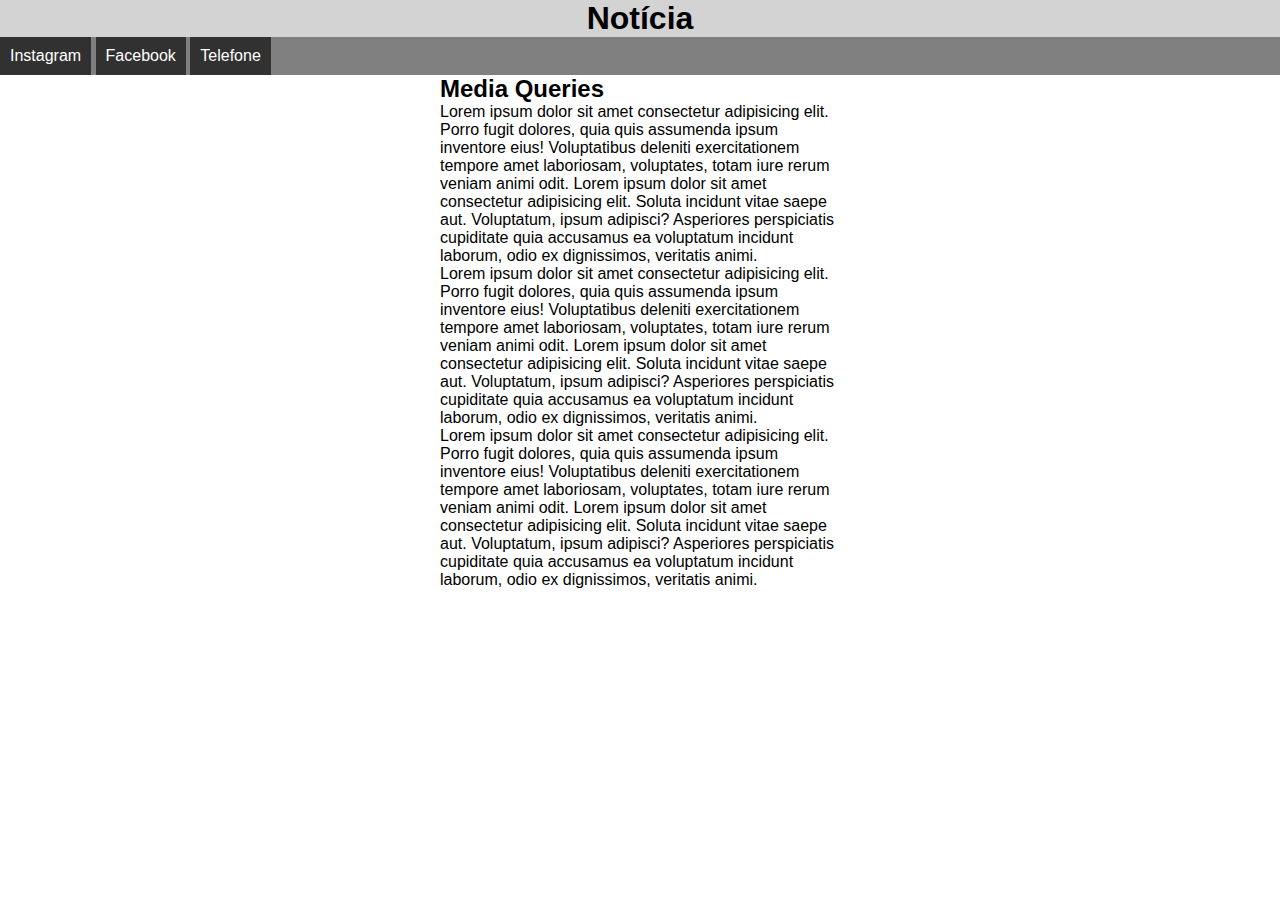
<file: ex26/mq001/index.html>
<!DOCTYPE html>
<html lang="pt-br">
<head>
    <meta charset="UTF-8">
    <meta http-equiv="X-UA-Compatible" content="IE=edge">
    <meta name="viewport" content="width=device-width, initial-scale=1.0">
    <title>Media Query</title>
    <!-- Chamadas de Media Query -->
    <link rel="stylesheet" href="estilos/tela.css" media="screen">
    <link rel="stylesheet" href="estilos/impressora.css" media="print">
</head>
<body>
    <header>
        <h1>Notícia</h1>
        <menu>
            <ul>
                <li>Instagram</li>
                <li>Facebook</li>
                <li>Telefone</li>
            </ul>
        </menu>
    </header>
    <main>
        <article>
            <h2>Media Queries</h2>
            <p>Lorem ipsum dolor sit amet consectetur adipisicing elit. Porro fugit dolores, quia quis assumenda ipsum inventore eius! Voluptatibus deleniti exercitationem tempore amet laboriosam, voluptates, totam iure rerum veniam animi odit. Lorem ipsum dolor sit amet consectetur adipisicing elit. Soluta incidunt vitae saepe aut. Voluptatum, ipsum adipisci? Asperiores perspiciatis cupiditate quia accusamus ea voluptatum incidunt laborum, odio ex dignissimos, veritatis animi.</p>
        <p>Lorem ipsum dolor sit amet consectetur adipisicing elit. Porro fugit dolores, quia quis assumenda ipsum inventore eius! Voluptatibus deleniti exercitationem tempore amet laboriosam, voluptates, totam iure rerum veniam animi odit. Lorem ipsum dolor sit amet consectetur adipisicing elit. Soluta incidunt vitae saepe aut. Voluptatum, ipsum adipisci? Asperiores perspiciatis cupiditate quia accusamus ea voluptatum incidunt laborum, odio ex dignissimos, veritatis animi.</p>
        <p>Lorem ipsum dolor sit amet consectetur adipisicing elit. Porro fugit dolores, quia quis assumenda ipsum inventore eius! Voluptatibus deleniti exercitationem tempore amet laboriosam, voluptates, totam iure rerum veniam animi odit. Lorem ipsum dolor sit amet consectetur adipisicing elit. Soluta incidunt vitae saepe aut. Voluptatum, ipsum adipisci? Asperiores perspiciatis cupiditate quia accusamus ea voluptatum incidunt laborum, odio ex dignissimos, veritatis animi.</p>
        </article>
    </main>
</body>
</html>
</file>
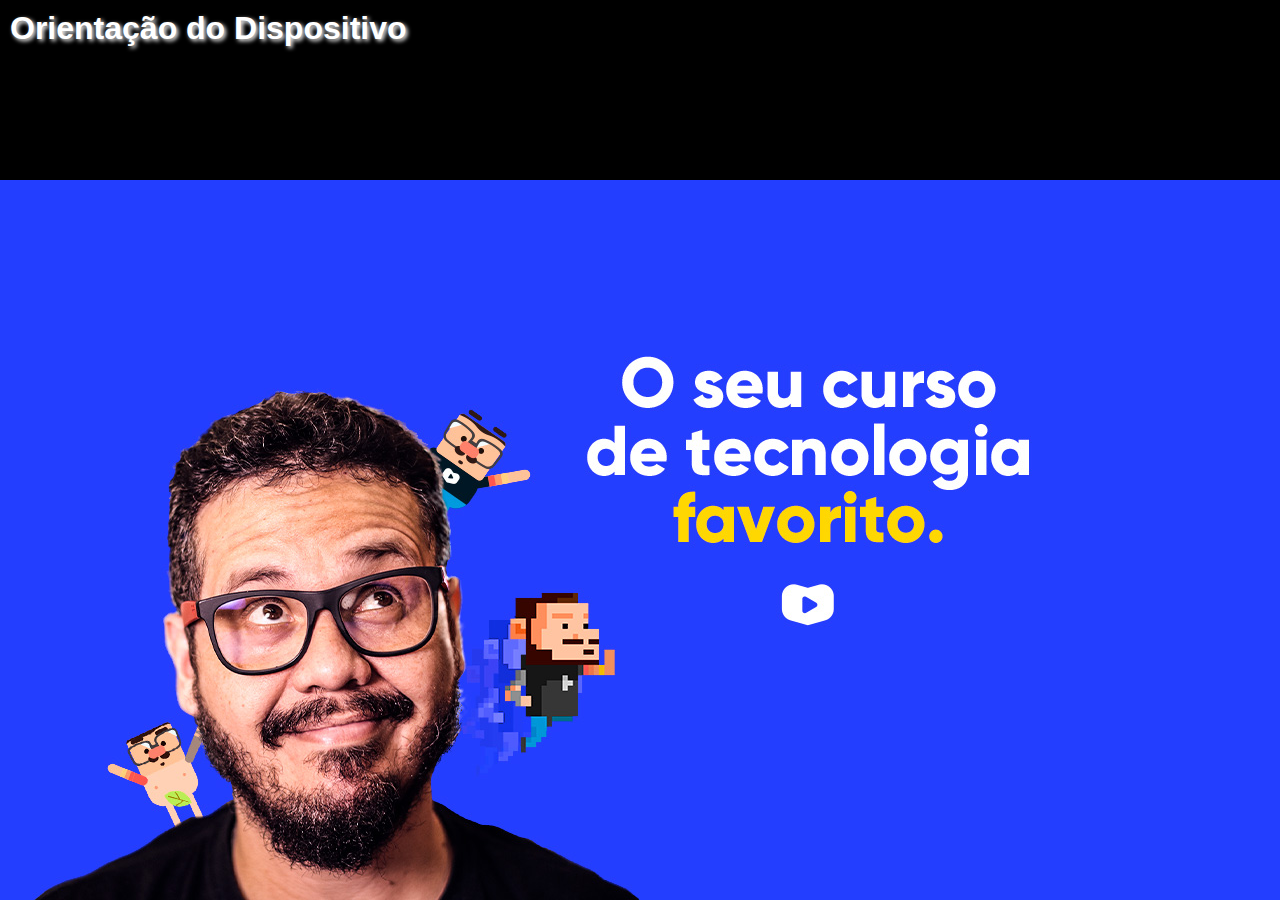
<file: ex26/mq002/index.html>
<!DOCTYPE html>
<html lang="pt-br">
<head>
    <meta charset="UTF-8">
    <meta http-equiv="X-UA-Compatible" content="IE=edge">
    <meta name="viewport" content="width=device-width, initial-scale=1.0">
    <title>Media Query 02</title>
    <link rel="stylesheet" href="estilos/style.css" media="all">
    <link rel="stylesheet" href="estilos/retrato.css" media="screen and (orientation: portrait)">
    <link rel="stylesheet" href="estilos/paisagem.css" media="screen and (orientation: landscape)">
</head>
<body>
    <h1>Orientação do Dispositivo</h1>
</body>
</html>
</file>
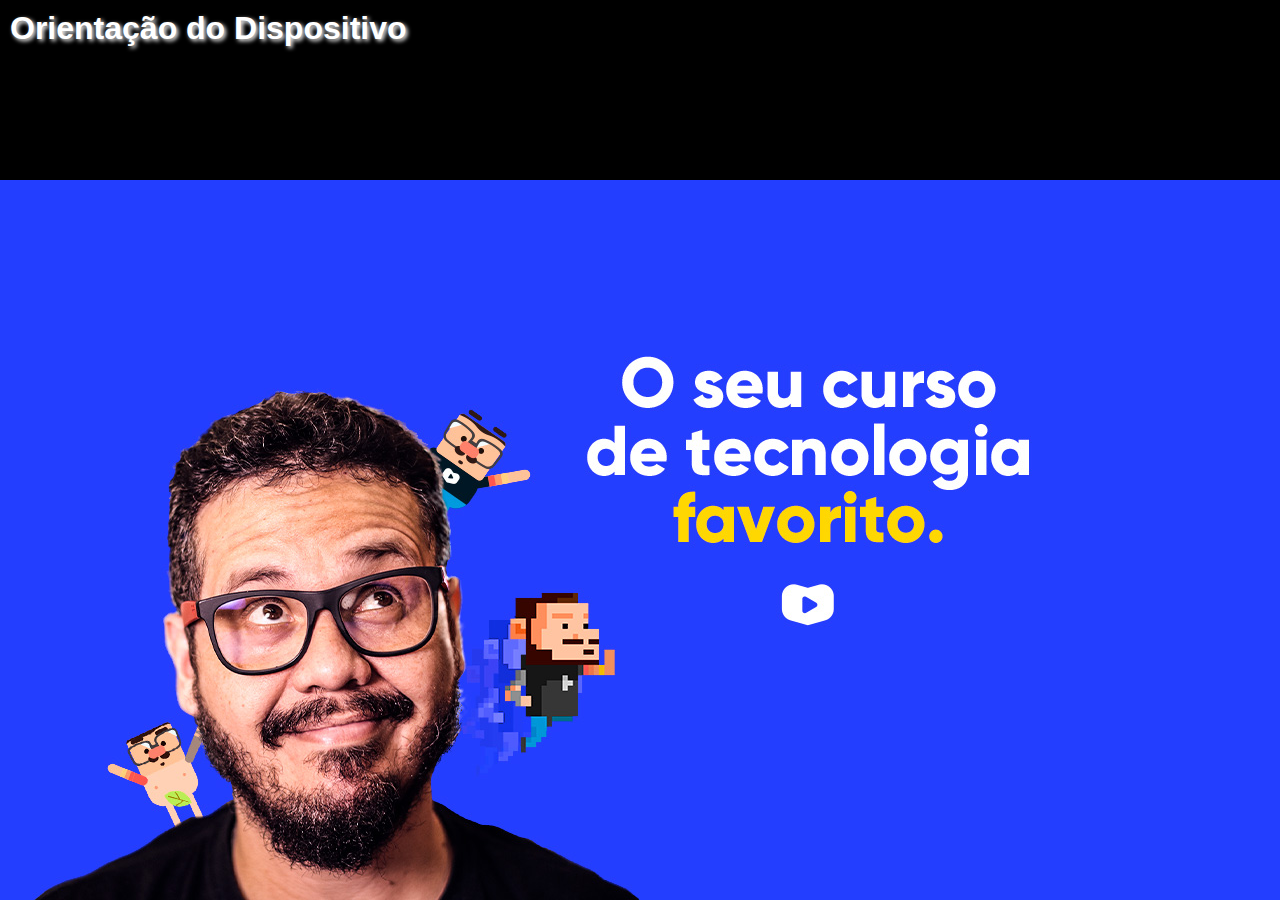
<file: ex26/mq003/index.html>
<!DOCTYPE html>
<html lang="pt-br">
<head>
    <meta charset="UTF-8">
    <meta http-equiv="X-UA-Compatible" content="IE=edge">
    <meta name="viewport" content="width=device-width, initial-scale=1.0">
    <title>Media Query 02</title>
    <link rel="stylesheet" href="estilos/style.css">
</head>
<body>
    <h1>Orientação do Dispositivo</h1>
</body>
</html>
</file>
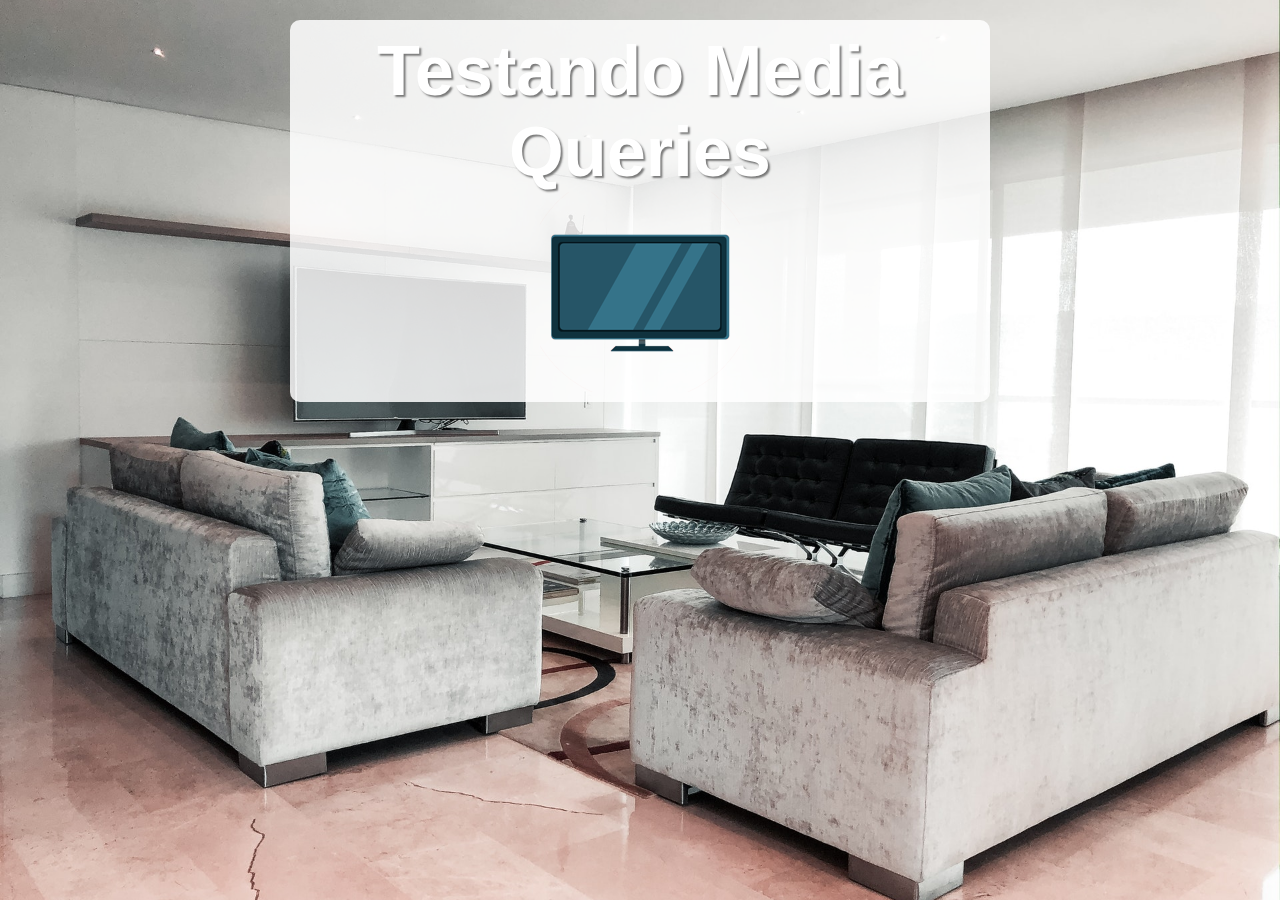
<file: ex26/mq004/index.html>
<!DOCTYPE html>
<html lang="pt-br">
<head>
    <meta charset="UTF-8">
    <meta http-equiv="X-UA-Compatible" content="IE=edge">
    <meta name="viewport" content="width=device-width, initial-scale=1.0">
    <title>Media Query</title>
    <link rel="stylesheet" href="estilos/style.css" media="all">
    <link rel="stylesheet" href="estilos/media-query.css">
</head>
<body>
    <main>
        <h1>Testando Media Queries</h1>
        <img id="phone" src="imagens/icon-phone.png" alt="Acessando via smartphone">
        <img id="tablet" src="imagens/icon-tablet.png" alt="Acessando via tablet">
        <img id="print" src="imagens/icon-print.png" alt="Versão para impressão">
        <img id="pc" src="imagens/icon-pc.png" alt="Versão para desktop">
        <img id="tv" src="imagens/icon-tv.png" alt="Versão para TV">
    </main>
</body>
</html>
</file>
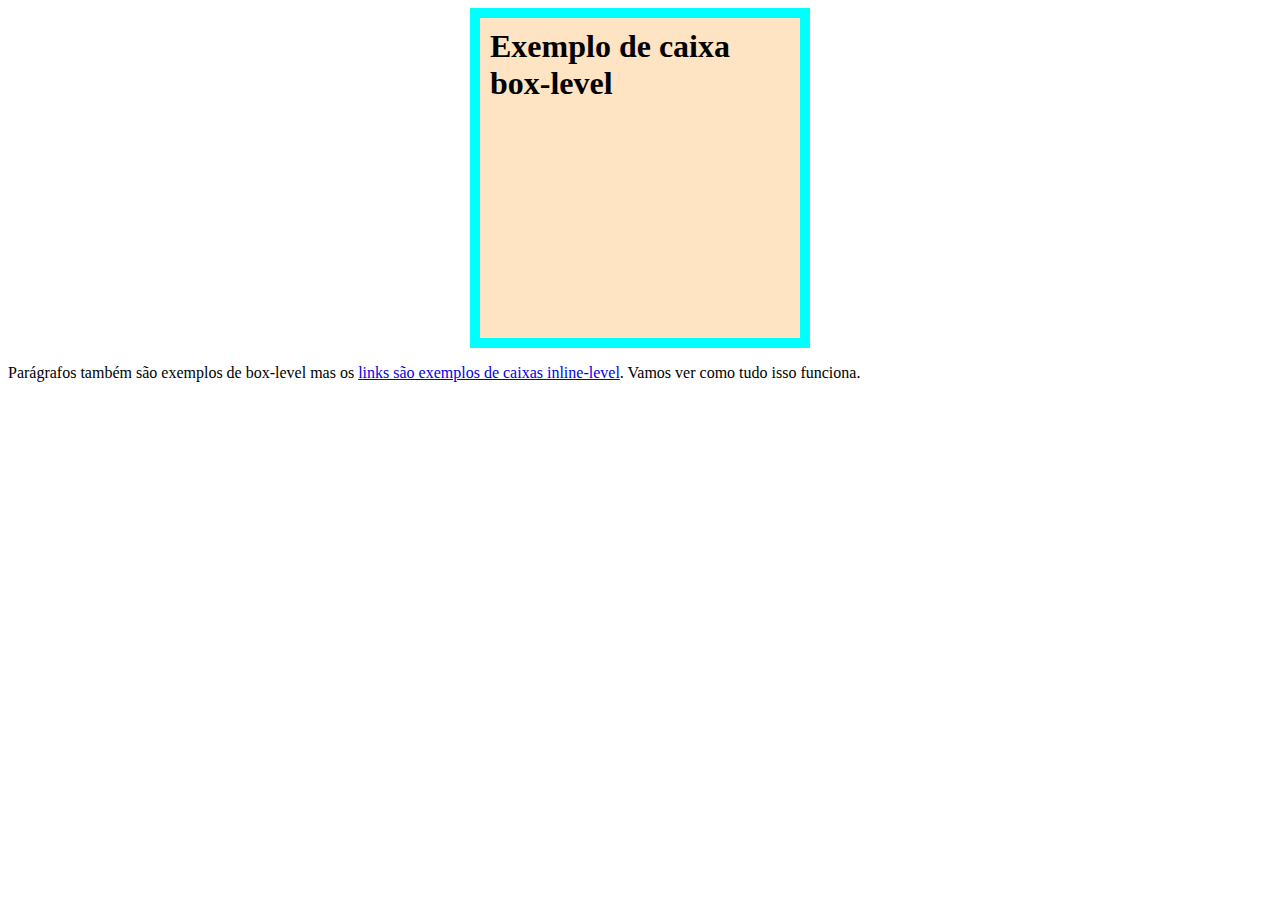
<file: boxmodel/caixa01.html>
<!DOCTYPE html>
<html lang="en">
<head>
    <meta charset="UTF-8">
    <meta http-equiv="X-UA-Compatible" content="IE=edge">
    <meta name="viewport" content="width=device-width, initial-scale=1.0">
    <title>Document</title>
    <style>
        h1{
            background-color: bisque;
            height: 300px;
            width: 300px;
            border: 10px solid aqua;
            padding: 10px;
            margin: auto;
            outline: ;
        }
    </style>
</head>
<body>
    <h1>Exemplo de caixa box-level</h1>
    <p>Parágrafos também são exemplos de box-level mas os <a href="#">links são exemplos de caixas inline-level</a>. Vamos ver como tudo isso funciona.</p>
</body>
</html>
</file>
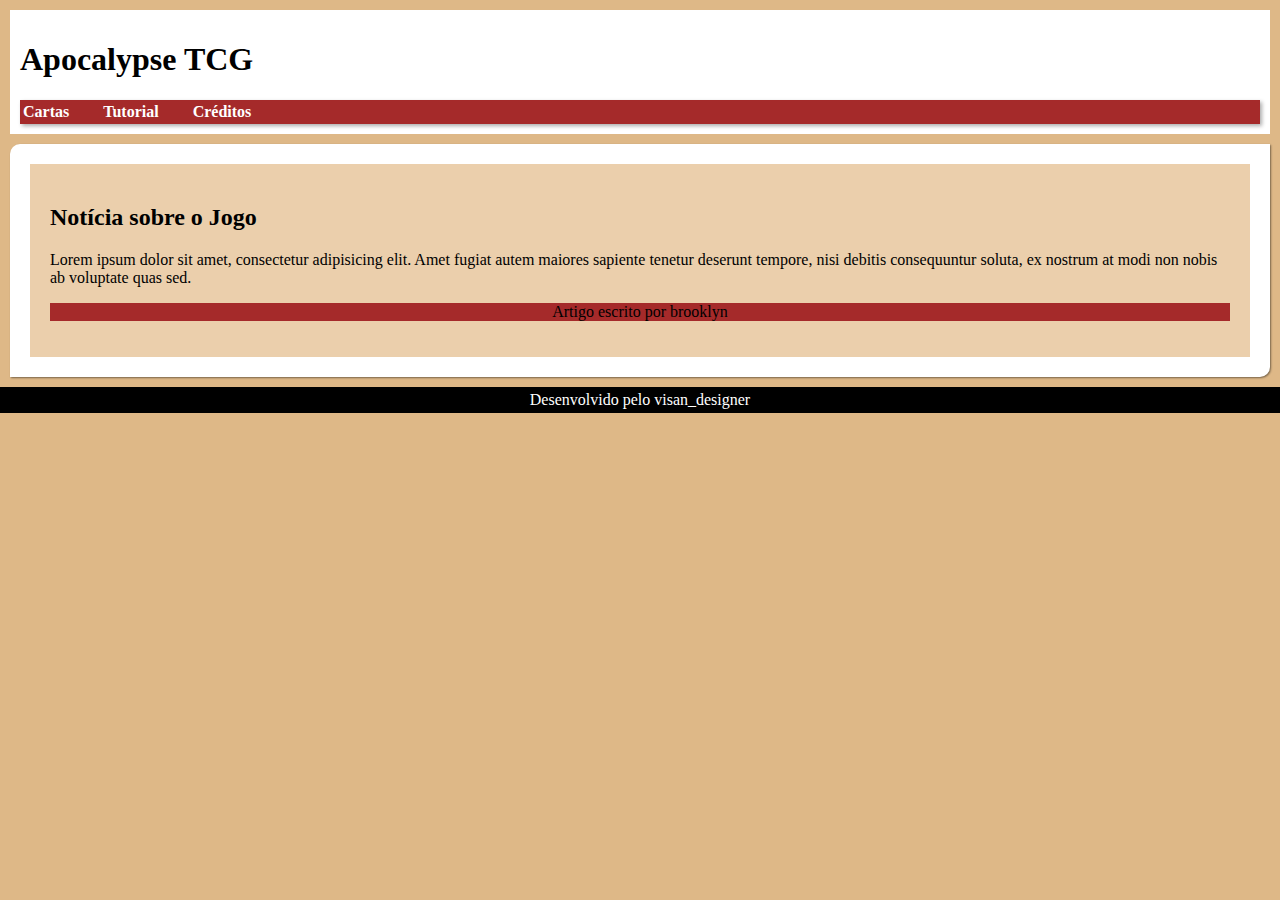
<file: boxmodel/caixa02.html>
<!DOCTYPE html>
<html lang="en">
<head>
    <meta charset="UTF-8">
    <meta http-equiv="X-UA-Compatible" content="IE=edge">
    <meta name="viewport" content="width=device-width, initial-scale=1.0">
    <title>Grouping Tags</title>
    <style>
        header{
            margin: 10px;
            padding: 10px;
            background-color: white;
        }
        body{
            background-color: burlywood;
            margin: 0px;
            font-family: Georgia, 'Times New Roman', Times, serif;
        }
        nav{
            background-color: brown;
            padding: 3px;
            box-shadow: 2px 2px 4px rgba(0, 0, 0, 0.329);
        }
        nav > a{
            text-decoration: none;
            color: white;
            font-weight: bold;
            margin-right: 30px;
        }
        nav > a:hover{
            text-decoration: underline;
        }
        main{
            margin: 10px;
            padding: 10px;
            background-color: white;
            border-radius: 10px 0px;
            box-shadow: 1px 1px 2px rgba(0, 0, 0, 0.459);
        }
        #noticia{
            margin: 10px;
            padding: 10px;
            background-color: rgb(235, 207, 172)
        }
        article{
            padding: 10px;
        }
        article > aside{
            text-align: center;
            background-color: brown;
        }
        footer{
            background-color: black;
            color: white;
            text-align: center;
            padding: 4px;
        }
        footer > p{
            margin: 0px;
        }
    </style>
</head>
<body>
    <header>
        <h1>Apocalypse TCG</h1>
        <nav>
            <a href="">Cartas</a>
            <a href="">Tutorial</a>
            <a href="">Créditos</a>
        </nav>
    </header>
    <main>
        <section id="assuntos">

        </section>
        <section id="noticia">
            <article>
                <h2>Notícia sobre o Jogo</h2>
                <p>Lorem ipsum dolor sit amet, consectetur adipisicing elit. Amet fugiat autem maiores sapiente tenetur deserunt tempore, nisi debitis consequuntur soluta, ex nostrum at modi non nobis ab voluptate quas sed.</p>
                <aside>
                    <p>Artigo escrito por brooklyn</p>
                </aside>
            </article>
        </section>
    </main>
    <footer>
        <p>Desenvolvido pelo visan_designer</p>
    </footer>
</body>
</html>
</file>
<file: ex26/mq001/estilos/tela.css>
@charset "UTF-8";

/* Estilo para telas */

*{
    margin: 0px;
    padding: 0px;
}

html{
    font-family: Arial, Helvetica, sans-serif;
    font-size: 1em;
}

header{
    background-color: lightgray;
}

header > h1{
    text-align: center;
}

menu ul{
    list-style-type: none;
    background-color: gray;
}

menu li{
    background-color: rgb(49, 49, 49);
    color: white;
    display: inline-block;
    padding: 10px;
}

article{
    width: 400px;
    display: block;
    margin: auto;
}
</file>
<file: ex26/mq001/estilos/impressora.css>
@charset "UTF-8";

/* Estilo para impressoras */

*{
    margin: 10px;
    padding: 10px;
}

html{
    font-family: 'Courier New', Courier, monospace;
    font-size: 1.5em;
    line-height: 1.5em;
}

menu{
    display: none;
}

article{
    width: 100%;
}

article::after{
    content: 'Esse artigo foi impresso atráves do site www.visandesigner.com';
}
</file>
<file: ex26/mq002/estilos/style.css>
@charset "UTF-8";

/* Configurações Gerais */

*{
    margin: 0px;
    padding: 0px;
    font-family: Arial, Helvetica, sans-serif;
}

html, body{
    width: 100vw;
    height: 100vh;
    background-color: black;
    background-size: contain;
    background-repeat: no-repeat;
}

h1{
    color: white;
    text-shadow: 2px 2px 4px #fff;
    padding: 10px;
}
</file>
<file: ex26/mq002/estilos/retrato.css>
@charset "UTF-8";

/* Aparelho em Pé (portrait) */

body{
    background-image: url(../imagens/cev-portrait.jpg);
    background-position: center bottom;
}
</file>
<file: ex26/mq002/estilos/paisagem.css>
@charset "UTF-8";

/* Aparelho Deitado (landscape)*/

body{
    background-image: url(../imagens/cev-landscape.jpg);
    background-position: left bottom;
}
</file>
<file: ex26/mq003/estilos/style.css>
@charset "UTF-8";

/* declarações gerais*/
*{
    margin: 0px;
    padding: 0px;
    font-family: Arial, Helvetica, sans-serif;
}

html, body{
    width: 100vw;
    height: 100vh;
    background-color: black;
    background-size: contain;
    background-repeat: no-repeat;
}

h1{
    color: white;
    text-shadow: 2px 2px 4px #fff;
    padding: 10px;
}

/* declarações retrato*/
@media screen and (orientation: portrait){
    body{
        background-image: url(../imagens/cev-portrait.jpg);
        background-position: center bottom;
    }
}

/* declarações paisagem*/
@media screen and (orientation: landscape){
    body{
        background-image: url(../imagens/cev-landscape.jpg);
        background-position: left bottom;
    }
}
</file>
<file: ex26/mq004/estilos/style.css>
@charset "UTF-8";

/* Versão Mobile First */

*{
    font-family: Arial, Helvetica, sans-serif;
    font-size: 1.3em;
    margin: 0px;
    padding: 0px;
    box-sizing: border-box;
}

html{
    height: 100vh;
}

body{
    background: black url(../imagens/back-phone.jpg) no-repeat;
    background-size: cover;
    background-position: center center;
}

main{
    background-color: rgba(255, 255, 255, 0.842);
    width: 80vw;
    margin: auto;
    margin-top: 20px;
    border-radius: 10px;
    padding: 10px;
}

h1{
    text-align: center;
    color: white;
    font-size: 2em;
    text-shadow: 2px 2px 2px rgb(0, 0, 0, 0.5);
}

img{
    display: block;
    margin: auto;
}
img#phone{ display: block;}
img#tablet{ display: none;}
img#print{ display: none;}
img#pc{ display: none;}
img#tv{ display: none;}
</file>
<file: ex26/mq004/estilos/media-query.css>
@charset "UTF-8";

/* Todas as demais mídias */

/* Typical Device Breakpoints
-----------------------------
Pequenas telas: até 600px
Celular: 600px até 768px
Tablet: 768 até 992px
Desktop: 992 até 1200px
Grandes telas: acima de 1200px
 */

 @media print {
    body{
        background-image: url(../imagens/back-print.jpg);
        font-family: 'Courier New', Courier, monospace;
    }

    main{
        border: 2px solid black;
    }

    main::after{
        content: 'Essa impressão foi feita através do site www.cursoemvideo.com';
        text-decoration: overline;
    }

    main h1{
        text-shadow: none;
        color: black;
    }

    img#phone{ display: none;}
    img#tablet{ display: none;}
    img#print{ display: block;}
    img#pc{ display: none;}
    img#tv{ display: none;}
 }

 /* Medium devices (landscape tablets, 768px and up) */
@media only screen and (min-width: 768px){
    body{
        background-image: url(../imagens/back-tablet.jpg);
    }
    img#phone{ display: none;}
    img#tablet{ display: block;}
    img#print{ display: none;}
    img#pc{ display: none;}
    img#tv{ display: none;}
}

/* Large devices (laptops/desktops, 992px and up) */
@media only screen and (min-width: 992px){
    body{
        background-image: url(../imagens/back-pc.jpg);
    }
    img#phone{ display: none;}
    img#tablet{ display: none;}
    img#print{ display: none;}
    img#pc{ display: block;}
    img#tv{ display: none;}
}

/* Extra large devices (large laptops and desktops, 1200px and up) */
@media only screen and (min-width: 1200px){
    body{
        background-image: url(../imagens/back-tv.jpg);
    }
    main{
        width: 700px;
    }
    img#phone{ display: none;}
    img#tablet{ display: none;}
    img#print{ display: none;}
    img#pc{ display: none;}
    img#tv{ display: block;}
}
</file>
